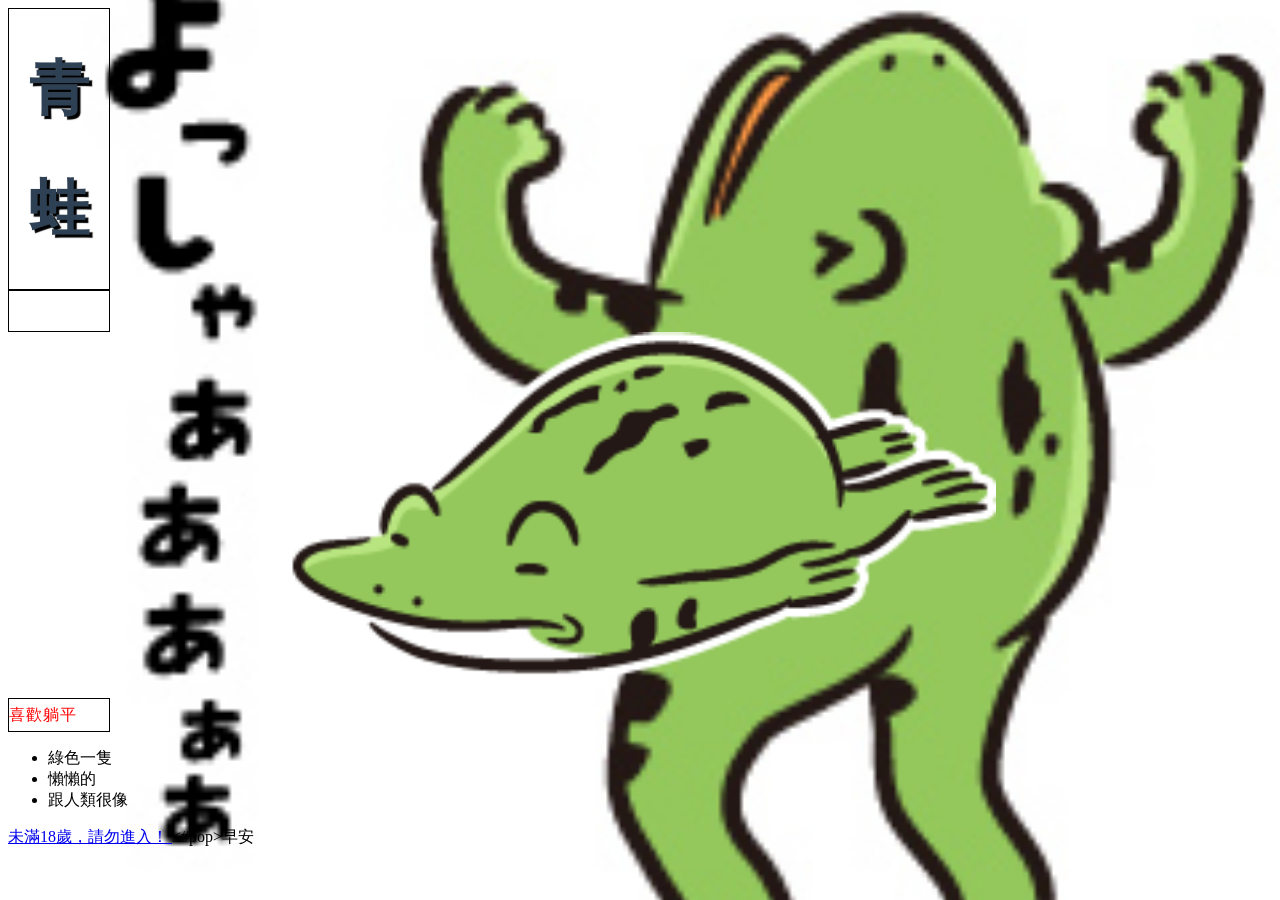
<file: index.html>
<!DOCTYPE html>
<html>

<head>
    <link href="styles/style.css" rel="stylesheet" type="text/css" />
    <meta charset="utf-8" />
    <title>My page</title>
    <link 
    href="http://fonts.googleapis.com/css?family=Noto+Sans+TC" 
    rel="stylesheet" 
    type="text/css" 
/>
</head>

<body>
    <h1>青蛙</h1>
    <h1 id="pop"> </h1>
    <img src="./images/s0090_25_0.png" alt="My test image" />
    <p>喜歡躺平</p>
    <ul>
        <li>綠色一隻</li>
        <li>懶懶的</li>
        <li>跟人類很像</li>
    </ul>
    <a href="https://www.mozilla.org/zh-TW/about/manifesto/">
        未滿18歲，請勿進入！
        
      </a>
      <#pop>早安</#pop>
     
      <script src="./scripts/main.js"></script>
</body>



</html>
</file>
<file: styles/style.css>
p,h1{
  color: red;
  width: 100px;
  border: 1px solid black;
  line-height: 2;
  letter-spacing: 1px;
}
 
body {
  /* The image used */
  background-image: url("../images/s0090_28_0.jpg");
  /* Full height */
  height: 100%;
  /* Center and scale the image nicely */
  background-position: center;
  background-repeat: no-repeat;
  background-size: cover;
}
h1 {
  font-size: 60px;
  text-align: center;
  margin: 0;
  padding: 20px 0;
  color: #2E4053;
  text-shadow: 3px 3px 1px black;
}
img {
  height: 350px;
  display: block;
  margin: 0 auto;
}
#pop {
  font-size: 30px;
}
</file>
